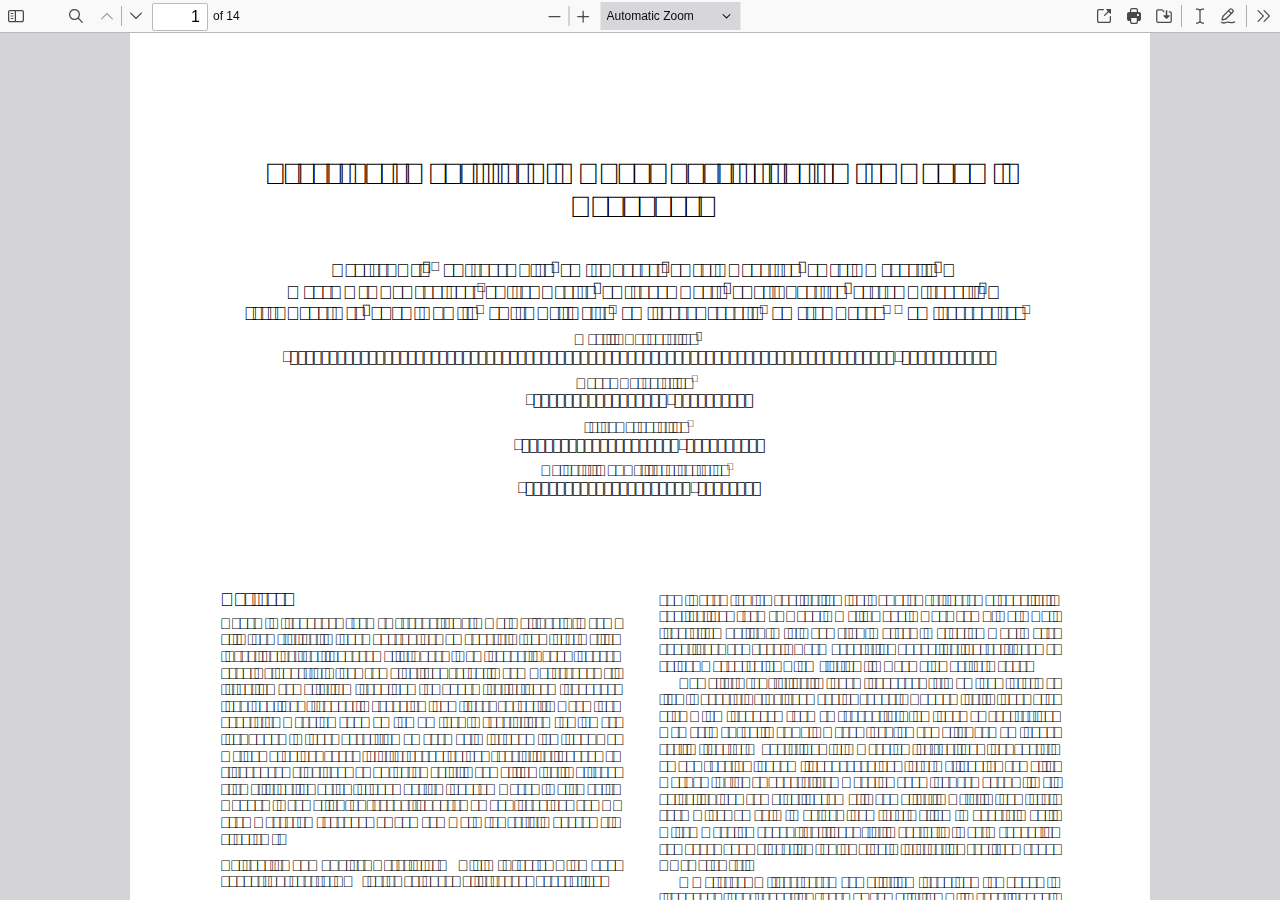
<file: public/js/pdf-js/web/viewer.html>
<!DOCTYPE html>
<!--
Copyright 2012 Mozilla Foundation

Licensed under the Apache License, Version 2.0 (the "License");
you may not use this file except in compliance with the License.
You may obtain a copy of the License at

    http://www.apache.org/licenses/LICENSE-2.0

Unless required by applicable law or agreed to in writing, software
distributed under the License is distributed on an "AS IS" BASIS,
WITHOUT WARRANTIES OR CONDITIONS OF ANY KIND, either express or implied.
See the License for the specific language governing permissions and
limitations under the License.

Adobe CMap resources are covered by their own copyright but the same license:

    Copyright 1990-2015 Adobe Systems Incorporated.

See https://github.com/adobe-type-tools/cmap-resources
-->
<html dir="ltr" mozdisallowselectionprint>
  <head>
    <meta charset="utf-8">
    <meta name="viewport" content="width=device-width, initial-scale=1, maximum-scale=1">
    <meta name="google" content="notranslate">
    <title>PDF.js viewer</title>

    <link rel="stylesheet" href="viewer.css">

<!-- This snippet is used in production (included from viewer.html) -->
<link rel="resource" type="application/l10n" href="locale/locale.properties">
<script src="../build/pdf.js"></script>

  <script src="viewer.js"></script>

  </head>

  <body tabindex="1">
    <div id="outerContainer">

      <div id="sidebarContainer">
        <div id="toolbarSidebar">
          <div id="toolbarSidebarLeft">
            <div id="sidebarViewButtons" class="splitToolbarButton toggled" role="radiogroup">
              <button id="viewThumbnail" class="toolbarButton toggled" title="Show Thumbnails" tabindex="2" data-l10n-id="thumbs" role="radio" aria-checked="true" aria-controls="thumbnailView">
                 <span data-l10n-id="thumbs_label">Thumbnails</span>
              </button>
              <button id="viewOutline" class="toolbarButton" title="Show Document Outline (double-click to expand/collapse all items)" tabindex="3" data-l10n-id="document_outline" role="radio" aria-checked="false" aria-controls="outlineView">
                 <span data-l10n-id="document_outline_label">Document Outline</span>
              </button>
              <button id="viewAttachments" class="toolbarButton" title="Show Attachments" tabindex="4" data-l10n-id="attachments" role="radio" aria-checked="false" aria-controls="attachmentsView">
                 <span data-l10n-id="attachments_label">Attachments</span>
              </button>
              <button id="viewLayers" class="toolbarButton" title="Show Layers (double-click to reset all layers to the default state)" tabindex="5" data-l10n-id="layers" role="radio" aria-checked="false" aria-controls="layersView">
                 <span data-l10n-id="layers_label">Layers</span>
              </button>
            </div>
          </div>

          <div id="toolbarSidebarRight">
            <div id="outlineOptionsContainer" class="hidden">
              <div class="verticalToolbarSeparator"></div>

              <button id="currentOutlineItem" class="toolbarButton" disabled="disabled" title="Find Current Outline Item" tabindex="6" data-l10n-id="current_outline_item">
                <span data-l10n-id="current_outline_item_label">Current Outline Item</span>
              </button>
            </div>
          </div>
        </div>
        <div id="sidebarContent">
          <div id="thumbnailView">
          </div>
          <div id="outlineView" class="hidden">
          </div>
          <div id="attachmentsView" class="hidden">
          </div>
          <div id="layersView" class="hidden">
          </div>
        </div>
        <div id="sidebarResizer"></div>
      </div>  <!-- sidebarContainer -->

      <div id="mainContainer">
        <div class="findbar hidden doorHanger" id="findbar">
          <div id="findbarInputContainer">
            <input id="findInput" class="toolbarField" title="Find" placeholder="Find in document…" tabindex="91" data-l10n-id="find_input" aria-invalid="false">
            <div class="splitToolbarButton">
              <button id="findPrevious" class="toolbarButton" title="Find the previous occurrence of the phrase" tabindex="92" data-l10n-id="find_previous">
                <span data-l10n-id="find_previous_label">Previous</span>
              </button>
              <div class="splitToolbarButtonSeparator"></div>
              <button id="findNext" class="toolbarButton" title="Find the next occurrence of the phrase" tabindex="93" data-l10n-id="find_next">
                <span data-l10n-id="find_next_label">Next</span>
              </button>
            </div>
          </div>

          <div id="findbarOptionsOneContainer">
            <input type="checkbox" id="findHighlightAll" class="toolbarField" tabindex="94">
            <label for="findHighlightAll" class="toolbarLabel" data-l10n-id="find_highlight">Highlight All</label>
            <input type="checkbox" id="findMatchCase" class="toolbarField" tabindex="95">
            <label for="findMatchCase" class="toolbarLabel" data-l10n-id="find_match_case_label">Match Case</label>
          </div>
          <div id="findbarOptionsTwoContainer">
            <input type="checkbox" id="findMatchDiacritics" class="toolbarField" tabindex="96">
            <label for="findMatchDiacritics" class="toolbarLabel" data-l10n-id="find_match_diacritics_label">Match Diacritics</label>
            <input type="checkbox" id="findEntireWord" class="toolbarField" tabindex="97">
            <label for="findEntireWord" class="toolbarLabel" data-l10n-id="find_entire_word_label">Whole Words</label>
          </div>

          <div id="findbarMessageContainer" aria-live="polite">
            <span id="findResultsCount" class="toolbarLabel"></span>
            <span id="findMsg" class="toolbarLabel"></span>
          </div>
        </div>  <!-- findbar -->

        <div class="editorParamsToolbar hidden doorHangerRight" id="editorFreeTextParamsToolbar">
          <div class="editorParamsToolbarContainer">
            <div class="editorParamsSetter">
              <label for="editorFreeTextColor" class="editorParamsLabel" data-l10n-id="editor_free_text_color">Color</label>
              <input type="color" id="editorFreeTextColor" class="editorParamsColor" tabindex="100">
            </div>
            <div class="editorParamsSetter">
              <label for="editorFreeTextFontSize" class="editorParamsLabel" data-l10n-id="editor_free_text_size">Size</label>
              <input type="range" id="editorFreeTextFontSize" class="editorParamsSlider" value="10" min="5" max="100" step="1" tabindex="101">
            </div>
          </div>
        </div>

        <div class="editorParamsToolbar hidden doorHangerRight" id="editorInkParamsToolbar">
          <div class="editorParamsToolbarContainer">
            <div class="editorParamsSetter">
              <label for="editorInkColor" class="editorParamsLabel" data-l10n-id="editor_ink_color">Color</label>
              <input type="color" id="editorInkColor" class="editorParamsColor" tabindex="102">
            </div>
            <div class="editorParamsSetter">
              <label for="editorInkThickness" class="editorParamsLabel" data-l10n-id="editor_ink_thickness">Thickness</label>
              <input type="range" id="editorInkThickness" class="editorParamsSlider" value="1" min="1" max="20" step="1" tabindex="103">
            </div>
            <div class="editorParamsSetter">
              <label for="editorInkOpacity" class="editorParamsLabel" data-l10n-id="editor_ink_opacity">Opacity</label>
              <input type="range" id="editorInkOpacity" class="editorParamsSlider" value="100" min="1" max="100" step="1" tabindex="104">
            </div>
          </div>
        </div>

        <div id="secondaryToolbar" class="secondaryToolbar hidden doorHangerRight">
          <div id="secondaryToolbarButtonContainer">
            <button id="secondaryOpenFile" class="secondaryToolbarButton visibleLargeView" title="Open File" tabindex="51" data-l10n-id="open_file">
              <span data-l10n-id="open_file_label">Open</span>
            </button>

            <button id="secondaryPrint" class="secondaryToolbarButton visibleMediumView" title="Print" tabindex="52" data-l10n-id="print">
              <span data-l10n-id="print_label">Print</span>
            </button>

            <button id="secondaryDownload" class="secondaryToolbarButton visibleMediumView" title="Save" tabindex="53" data-l10n-id="save">
              <span data-l10n-id="save_label">Save</span>
            </button>

            <div class="horizontalToolbarSeparator visibleLargeView"></div>

            <button id="presentationMode" class="secondaryToolbarButton" title="Switch to Presentation Mode" tabindex="54" data-l10n-id="presentation_mode">
              <span data-l10n-id="presentation_mode_label">Presentation Mode</span>
            </button>

            <a href="#" id="viewBookmark" class="secondaryToolbarButton" title="Current Page (View URL from Current Page)" tabindex="55" data-l10n-id="bookmark1">
              <span data-l10n-id="bookmark1_label">Current Page</span>
            </a>

            <div id="viewBookmarkSeparator" class="horizontalToolbarSeparator"></div>

            <button id="firstPage" class="secondaryToolbarButton" title="Go to First Page" tabindex="56" data-l10n-id="first_page">
              <span data-l10n-id="first_page_label">Go to First Page</span>
            </button>
            <button id="lastPage" class="secondaryToolbarButton" title="Go to Last Page" tabindex="57" data-l10n-id="last_page">
              <span data-l10n-id="last_page_label">Go to Last Page</span>
            </button>

            <div class="horizontalToolbarSeparator"></div>

            <button id="pageRotateCw" class="secondaryToolbarButton" title="Rotate Clockwise" tabindex="58" data-l10n-id="page_rotate_cw">
              <span data-l10n-id="page_rotate_cw_label">Rotate Clockwise</span>
            </button>
            <button id="pageRotateCcw" class="secondaryToolbarButton" title="Rotate Counterclockwise" tabindex="59" data-l10n-id="page_rotate_ccw">
              <span data-l10n-id="page_rotate_ccw_label">Rotate Counterclockwise</span>
            </button>

            <div class="horizontalToolbarSeparator"></div>

            <div id="cursorToolButtons" role="radiogroup">
              <button id="cursorSelectTool" class="secondaryToolbarButton toggled" title="Enable Text Selection Tool" tabindex="60" data-l10n-id="cursor_text_select_tool" role="radio" aria-checked="true">
                <span data-l10n-id="cursor_text_select_tool_label">Text Selection Tool</span>
              </button>
              <button id="cursorHandTool" class="secondaryToolbarButton" title="Enable Hand Tool" tabindex="61" data-l10n-id="cursor_hand_tool" role="radio" aria-checked="false">
                <span data-l10n-id="cursor_hand_tool_label">Hand Tool</span>
              </button>
            </div>

            <div class="horizontalToolbarSeparator"></div>

            <div id="scrollModeButtons" role="radiogroup">
              <button id="scrollPage" class="secondaryToolbarButton" title="Use Page Scrolling" tabindex="62" data-l10n-id="scroll_page" role="radio" aria-checked="false">
                <span data-l10n-id="scroll_page_label">Page Scrolling</span>
              </button>
              <button id="scrollVertical" class="secondaryToolbarButton toggled" title="Use Vertical Scrolling" tabindex="63" data-l10n-id="scroll_vertical" role="radio" aria-checked="true">
                <span data-l10n-id="scroll_vertical_label" >Vertical Scrolling</span>
              </button>
              <button id="scrollHorizontal" class="secondaryToolbarButton" title="Use Horizontal Scrolling" tabindex="64" data-l10n-id="scroll_horizontal" role="radio" aria-checked="false">
                <span data-l10n-id="scroll_horizontal_label">Horizontal Scrolling</span>
              </button>
              <button id="scrollWrapped" class="secondaryToolbarButton" title="Use Wrapped Scrolling" tabindex="65" data-l10n-id="scroll_wrapped" role="radio" aria-checked="false">
                <span data-l10n-id="scroll_wrapped_label">Wrapped Scrolling</span>
              </button>
            </div>

            <div class="horizontalToolbarSeparator"></div>

            <div id="spreadModeButtons" role="radiogroup">
              <button id="spreadNone" class="secondaryToolbarButton toggled" title="Do not join page spreads" tabindex="66" data-l10n-id="spread_none" role="radio" aria-checked="true">
                <span data-l10n-id="spread_none_label">No Spreads</span>
              </button>
              <button id="spreadOdd" class="secondaryToolbarButton" title="Join page spreads starting with odd-numbered pages" tabindex="67" data-l10n-id="spread_odd" role="radio" aria-checked="false">
                <span data-l10n-id="spread_odd_label">Odd Spreads</span>
              </button>
              <button id="spreadEven" class="secondaryToolbarButton" title="Join page spreads starting with even-numbered pages" tabindex="68" data-l10n-id="spread_even" role="radio" aria-checked="false">
                <span data-l10n-id="spread_even_label">Even Spreads</span>
              </button>
            </div>

            <div class="horizontalToolbarSeparator"></div>

            <button id="documentProperties" class="secondaryToolbarButton" title="Document Properties…" tabindex="69" data-l10n-id="document_properties" aria-controls="documentPropertiesDialog">
              <span data-l10n-id="document_properties_label">Document Properties…</span>
            </button>
          </div>
        </div>  <!-- secondaryToolbar -->

        <div class="toolbar">
          <div id="toolbarContainer">
            <div id="toolbarViewer">
              <div id="toolbarViewerLeft">
                <button id="sidebarToggle" class="toolbarButton" title="Toggle Sidebar" tabindex="11" data-l10n-id="toggle_sidebar" aria-expanded="false" aria-controls="sidebarContainer">
                  <span data-l10n-id="toggle_sidebar_label">Toggle Sidebar</span>
                </button>
                <div class="toolbarButtonSpacer"></div>
                <button id="viewFind" class="toolbarButton" title="Find in Document" tabindex="12" data-l10n-id="findbar" aria-expanded="false" aria-controls="findbar">
                  <span data-l10n-id="findbar_label">Find</span>
                </button>
                <div class="splitToolbarButton hiddenSmallView">
                  <button class="toolbarButton" title="Previous Page" id="previous" tabindex="13" data-l10n-id="previous">
                    <span data-l10n-id="previous_label">Previous</span>
                  </button>
                  <div class="splitToolbarButtonSeparator"></div>
                  <button class="toolbarButton" title="Next Page" id="next" tabindex="14" data-l10n-id="next">
                    <span data-l10n-id="next_label">Next</span>
                  </button>
                </div>
                <input type="number" id="pageNumber" class="toolbarField" title="Page" value="1" min="1" tabindex="15" data-l10n-id="page" autocomplete="off">
                <span id="numPages" class="toolbarLabel"></span>
              </div>
              <div id="toolbarViewerRight">
                <button id="openFile" class="toolbarButton hiddenLargeView" title="Open File" tabindex="31" data-l10n-id="open_file">
                  <span data-l10n-id="open_file_label">Open</span>
                </button>

                <button id="print" class="toolbarButton hiddenMediumView" title="Print" tabindex="32" data-l10n-id="print">
                  <span data-l10n-id="print_label">Print</span>
                </button>

                <button id="download" class="toolbarButton hiddenMediumView" title="Save" tabindex="33" data-l10n-id="save">
                  <span data-l10n-id="save_label">Save</span>
                </button>

                <div class="verticalToolbarSeparator hiddenMediumView"></div>

                <div id="editorModeButtons" class="splitToolbarButton toggled" role="radiogroup">
                  <button id="editorFreeText" class="toolbarButton" disabled="disabled" title="Text" role="radio" aria-checked="false" tabindex="34" data-l10n-id="editor_free_text2">
                    <span data-l10n-id="editor_free_text2_label">Text</span>
                  </button>
                  <button id="editorInk" class="toolbarButton" disabled="disabled" title="Draw" role="radio" aria-checked="false" tabindex="35" data-l10n-id="editor_ink2">
                    <span data-l10n-id="editor_ink2_label">Draw</span>
                  </button>
                </div>

                <div id="editorModeSeparator" class="verticalToolbarSeparator"></div>

                <button id="secondaryToolbarToggle" class="toolbarButton" title="Tools" tabindex="48" data-l10n-id="tools" aria-expanded="false" aria-controls="secondaryToolbar">
                  <span data-l10n-id="tools_label">Tools</span>
                </button>
              </div>
              <div id="toolbarViewerMiddle">
                <div class="splitToolbarButton">
                  <button id="zoomOut" class="toolbarButton" title="Zoom Out" tabindex="21" data-l10n-id="zoom_out">
                    <span data-l10n-id="zoom_out_label">Zoom Out</span>
                  </button>
                  <div class="splitToolbarButtonSeparator"></div>
                  <button id="zoomIn" class="toolbarButton" title="Zoom In" tabindex="22" data-l10n-id="zoom_in">
                    <span data-l10n-id="zoom_in_label">Zoom In</span>
                   </button>
                </div>
                <span id="scaleSelectContainer" class="dropdownToolbarButton">
                  <select id="scaleSelect" title="Zoom" tabindex="23" data-l10n-id="zoom">
                    <option id="pageAutoOption" title="" value="auto" selected="selected" data-l10n-id="page_scale_auto">Automatic Zoom</option>
                    <option id="pageActualOption" title="" value="page-actual" data-l10n-id="page_scale_actual">Actual Size</option>
                    <option id="pageFitOption" title="" value="page-fit" data-l10n-id="page_scale_fit">Page Fit</option>
                    <option id="pageWidthOption" title="" value="page-width" data-l10n-id="page_scale_width">Page Width</option>
                    <option id="customScaleOption" title="" value="custom" disabled="disabled" hidden="true"></option>
                    <option title="" value="0.5" data-l10n-id="page_scale_percent" data-l10n-args='{ "scale": 50 }'>50%</option>
                    <option title="" value="0.75" data-l10n-id="page_scale_percent" data-l10n-args='{ "scale": 75 }'>75%</option>
                    <option title="" value="1" data-l10n-id="page_scale_percent" data-l10n-args='{ "scale": 100 }'>100%</option>
                    <option title="" value="1.25" data-l10n-id="page_scale_percent" data-l10n-args='{ "scale": 125 }'>125%</option>
                    <option title="" value="1.5" data-l10n-id="page_scale_percent" data-l10n-args='{ "scale": 150 }'>150%</option>
                    <option title="" value="2" data-l10n-id="page_scale_percent" data-l10n-args='{ "scale": 200 }'>200%</option>
                    <option title="" value="3" data-l10n-id="page_scale_percent" data-l10n-args='{ "scale": 300 }'>300%</option>
                    <option title="" value="4" data-l10n-id="page_scale_percent" data-l10n-args='{ "scale": 400 }'>400%</option>
                  </select>
                </span>
              </div>
            </div>
            <div id="loadingBar">
              <div class="progress">
                <div class="glimmer">
                </div>
              </div>
            </div>
          </div>
        </div>

        <div id="viewerContainer" tabindex="0">
          <div id="viewer" class="pdfViewer"></div>
        </div>
      </div> <!-- mainContainer -->

      <div id="dialogContainer">
        <dialog id="passwordDialog">
          <div class="row">
            <label for="password" id="passwordText" data-l10n-id="password_label">Enter the password to open this PDF file:</label>
          </div>
          <div class="row">
            <input type="password" id="password" class="toolbarField">
          </div>
          <div class="buttonRow">
            <button id="passwordCancel" class="dialogButton"><span data-l10n-id="password_cancel">Cancel</span></button>
            <button id="passwordSubmit" class="dialogButton"><span data-l10n-id="password_ok">OK</span></button>
          </div>
        </dialog>
        <dialog id="documentPropertiesDialog">
          <div class="row">
            <span id="fileNameLabel" data-l10n-id="document_properties_file_name">File name:</span>
            <p id="fileNameField" aria-labelledby="fileNameLabel">-</p>
          </div>
          <div class="row">
            <span id="fileSizeLabel" data-l10n-id="document_properties_file_size">File size:</span>
            <p id="fileSizeField" aria-labelledby="fileSizeLabel">-</p>
          </div>
          <div class="separator"></div>
          <div class="row">
            <span id="titleLabel" data-l10n-id="document_properties_title">Title:</span>
            <p id="titleField" aria-labelledby="titleLabel">-</p>
          </div>
          <div class="row">
            <span id="authorLabel" data-l10n-id="document_properties_author">Author:</span>
            <p id="authorField" aria-labelledby="authorLabel">-</p>
          </div>
          <div class="row">
            <span id="subjectLabel" data-l10n-id="document_properties_subject">Subject:</span>
            <p id="subjectField" aria-labelledby="subjectLabel">-</p>
          </div>
          <div class="row">
            <span id="keywordsLabel" data-l10n-id="document_properties_keywords">Keywords:</span>
            <p id="keywordsField" aria-labelledby="keywordsLabel">-</p>
          </div>
          <div class="row">
            <span id="creationDateLabel" data-l10n-id="document_properties_creation_date">Creation Date:</span>
            <p id="creationDateField" aria-labelledby="creationDateLabel">-</p>
          </div>
          <div class="row">
            <span id="modificationDateLabel" data-l10n-id="document_properties_modification_date">Modification Date:</span>
            <p id="modificationDateField" aria-labelledby="modificationDateLabel">-</p>
          </div>
          <div class="row">
            <span id="creatorLabel" data-l10n-id="document_properties_creator">Creator:</span>
            <p id="creatorField" aria-labelledby="creatorLabel">-</p>
          </div>
          <div class="separator"></div>
          <div class="row">
            <span id="producerLabel" data-l10n-id="document_properties_producer">PDF Producer:</span>
            <p id="producerField" aria-labelledby="producerLabel">-</p>
          </div>
          <div class="row">
            <span id="versionLabel" data-l10n-id="document_properties_version">PDF Version:</span>
            <p id="versionField" aria-labelledby="versionLabel">-</p>
          </div>
          <div class="row">
            <span id="pageCountLabel" data-l10n-id="document_properties_page_count">Page Count:</span>
            <p id="pageCountField" aria-labelledby="pageCountLabel">-</p>
          </div>
          <div class="row">
            <span id="pageSizeLabel" data-l10n-id="document_properties_page_size">Page Size:</span>
            <p id="pageSizeField" aria-labelledby="pageSizeLabel">-</p>
          </div>
          <div class="separator"></div>
          <div class="row">
            <span id="linearizedLabel" data-l10n-id="document_properties_linearized">Fast Web View:</span>
            <p id="linearizedField" aria-labelledby="linearizedLabel">-</p>
          </div>
          <div class="buttonRow">
            <button id="documentPropertiesClose" class="dialogButton"><span data-l10n-id="document_properties_close">Close</span></button>
          </div>
        </dialog>
        <dialog id="printServiceDialog" style="min-width: 200px;">
          <div class="row">
            <span data-l10n-id="print_progress_message">Preparing document for printing…</span>
          </div>
          <div class="row">
            <progress value="0" max="100"></progress>
            <span data-l10n-id="print_progress_percent" data-l10n-args='{ "progress": 0 }' class="relative-progress">0%</span>
          </div>
          <div class="buttonRow">
            <button id="printCancel" class="dialogButton"><span data-l10n-id="print_progress_close">Cancel</span></button>
          </div>
        </dialog>
      </div>  <!-- dialogContainer -->

    </div> <!-- outerContainer -->
    <div id="printContainer"></div>

    <input type="file" id="fileInput" class="hidden">
  </body>
</html>
</file>
<file: public/js/pdf-js/web/viewer.css>
/* Copyright 2014 Mozilla Foundation
 *
 * Licensed under the Apache License, Version 2.0 (the "License");
 * you may not use this file except in compliance with the License.
 * You may obtain a copy of the License at
 *
 *     http://www.apache.org/licenses/LICENSE-2.0
 *
 * Unless required by applicable law or agreed to in writing, software
 * distributed under the License is distributed on an "AS IS" BASIS,
 * WITHOUT WARRANTIES OR CONDITIONS OF ANY KIND, either express or implied.
 * See the License for the specific language governing permissions and
 * limitations under the License.
 */

:root {
  --highlight-bg-color: rgba(180, 0, 170, 1);
  --highlight-selected-bg-color: rgba(0, 100, 0, 1);
}

@media screen and (forced-colors: active) {
  :root {
    --highlight-bg-color: Highlight;
    --highlight-selected-bg-color: ButtonText;
  }
}

.textLayer {
  position: absolute;
  text-align: initial;
  left: 0;
  top: 0;
  right: 0;
  bottom: 0;
  overflow: hidden;
  opacity: 0.25;
  line-height: 1;
  -webkit-text-size-adjust: none;
     -moz-text-size-adjust: none;
          text-size-adjust: none;
  forced-color-adjust: none;
  transform-origin: 0 0;
  z-index: 2;
}

.textLayer span,
.textLayer br {
  color: transparent;
  position: absolute;
  white-space: pre;
  cursor: text;
  transform-origin: 0% 0%;
}

/* Only necessary in Google Chrome, see issue 14205, and most unfortunately
 * the problem doesn't show up in "text" reference tests. */
.textLayer span.markedContent {
  top: 0;
  height: 0;
}

.textLayer .highlight {
  margin: -1px;
  padding: 1px;
  background-color: var(--highlight-bg-color);
  border-radius: 4px;
}

.textLayer .highlight.appended {
  position: initial;
}

.textLayer .highlight.begin {
  border-radius: 4px 0 0 4px;
}

.textLayer .highlight.end {
  border-radius: 0 4px 4px 0;
}

.textLayer .highlight.middle {
  border-radius: 0;
}

.textLayer .highlight.selected {
  background-color: var(--highlight-selected-bg-color);
}

.textLayer ::-moz-selection {
  background: blue;
  background: AccentColor;
}

.textLayer ::selection {
  background: blue;
  background: AccentColor;
}

/* Avoids https://github.com/mozilla/pdf.js/issues/13840 in Chrome */
.textLayer br::-moz-selection {
  background: transparent;
}
.textLayer br::selection {
  background: transparent;
}

.textLayer .endOfContent {
  display: block;
  position: absolute;
  left: 0;
  top: 100%;
  right: 0;
  bottom: 0;
  z-index: -1;
  cursor: default;
  -webkit-user-select: none;
     -moz-user-select: none;
          user-select: none;
}

.textLayer .endOfContent.active {
  top: 0;
}


:root {
  --annotation-unfocused-field-background: url("data:image/svg+xml;charset=UTF-8,<svg width='1px' height='1px' xmlns='http://www.w3.org/2000/svg'><rect width='100%' height='100%' style='fill:rgba(0, 54, 255, 0.13);'/></svg>");
  --input-focus-border-color: Highlight;
  --input-focus-outline: 1px solid Canvas;
  --input-unfocused-border-color: transparent;
  --input-disabled-border-color: transparent;
  --input-hover-border-color: black;
  --link-outline: none;
}

@media screen and (forced-colors: active) {
  :root {
    --input-focus-border-color: CanvasText;
    --input-unfocused-border-color: ActiveText;
    --input-disabled-border-color: GrayText;
    --input-hover-border-color: Highlight;
    --link-outline: 1.5px solid LinkText;
  }
  .annotationLayer .textWidgetAnnotation input:required,
  .annotationLayer .textWidgetAnnotation textarea:required,
  .annotationLayer .choiceWidgetAnnotation select:required,
  .annotationLayer .buttonWidgetAnnotation.checkBox input:required,
  .annotationLayer .buttonWidgetAnnotation.radioButton input:required {
    outline: 1.5px solid selectedItem;
  }

  .annotationLayer .linkAnnotation:hover {
    -webkit-backdrop-filter: invert(100%);
            backdrop-filter: invert(100%);
  }
}

.annotationLayer {
  position: absolute;
  top: 0;
  left: 0;
  pointer-events: none;
  transform-origin: 0 0;
  z-index: 3;
}

.annotationLayer section {
  position: absolute;
  text-align: initial;
  pointer-events: auto;
  box-sizing: border-box;
  transform-origin: 0 0;
}

.annotationLayer .linkAnnotation {
  outline: var(--link-outline);
}

.annotationLayer .linkAnnotation > a,
.annotationLayer .buttonWidgetAnnotation.pushButton > a {
  position: absolute;
  font-size: 1em;
  top: 0;
  left: 0;
  width: 100%;
  height: 100%;
}

.annotationLayer .buttonWidgetAnnotation.pushButton > canvas {
  width: 100%;
  height: 100%;
}

.annotationLayer .linkAnnotation > a:hover,
.annotationLayer .buttonWidgetAnnotation.pushButton > a:hover {
  opacity: 0.2;
  background: rgba(255, 255, 0, 1);
  box-shadow: 0 2px 10px rgba(255, 255, 0, 1);
}

.annotationLayer .textAnnotation img {
  position: absolute;
  cursor: pointer;
  width: 100%;
  height: 100%;
}

.annotationLayer .textWidgetAnnotation input,
.annotationLayer .textWidgetAnnotation textarea,
.annotationLayer .choiceWidgetAnnotation select,
.annotationLayer .buttonWidgetAnnotation.checkBox input,
.annotationLayer .buttonWidgetAnnotation.radioButton input {
  background-image: var(--annotation-unfocused-field-background);
  border: 2px solid var(--input-unfocused-border-color);
  box-sizing: border-box;
  font: calc(9px * var(--scale-factor)) sans-serif;
  height: 100%;
  margin: 0;
  vertical-align: top;
  width: 100%;
}

.annotationLayer .textWidgetAnnotation input:required,
.annotationLayer .textWidgetAnnotation textarea:required,
.annotationLayer .choiceWidgetAnnotation select:required,
.annotationLayer .buttonWidgetAnnotation.checkBox input:required,
.annotationLayer .buttonWidgetAnnotation.radioButton input:required {
  outline: 1.5px solid red;
}

.annotationLayer .choiceWidgetAnnotation select option {
  padding: 0;
}

.annotationLayer .buttonWidgetAnnotation.radioButton input {
  border-radius: 50%;
}

.annotationLayer .textWidgetAnnotation textarea {
  resize: none;
}

.annotationLayer .textWidgetAnnotation input[disabled],
.annotationLayer .textWidgetAnnotation textarea[disabled],
.annotationLayer .choiceWidgetAnnotation select[disabled],
.annotationLayer .buttonWidgetAnnotation.checkBox input[disabled],
.annotationLayer .buttonWidgetAnnotation.radioButton input[disabled] {
  background: none;
  border: 2px solid var(--input-disabled-border-color);
  cursor: not-allowed;
}

.annotationLayer .textWidgetAnnotation input:hover,
.annotationLayer .textWidgetAnnotation textarea:hover,
.annotationLayer .choiceWidgetAnnotation select:hover,
.annotationLayer .buttonWidgetAnnotation.checkBox input:hover,
.annotationLayer .buttonWidgetAnnotation.radioButton input:hover {
  border: 2px solid var(--input-hover-border-color);
}
.annotationLayer .textWidgetAnnotation input:hover,
.annotationLayer .textWidgetAnnotation textarea:hover,
.annotationLayer .choiceWidgetAnnotation select:hover,
.annotationLayer .buttonWidgetAnnotation.checkBox input:hover {
  border-radius: 2px;
}

.annotationLayer .textWidgetAnnotation input:focus,
.annotationLayer .textWidgetAnnotation textarea:focus,
.annotationLayer .choiceWidgetAnnotation select:focus {
  background: none;
  border: 2px solid var(--input-focus-border-color);
  border-radius: 2px;
  outline: var(--input-focus-outline);
}

.annotationLayer .buttonWidgetAnnotation.checkBox :focus,
.annotationLayer .buttonWidgetAnnotation.radioButton :focus {
  background-image: none;
  background-color: transparent;
}

.annotationLayer .buttonWidgetAnnotation.checkBox :focus {
  border: 2px solid var(--input-focus-border-color);
  border-radius: 2px;
  outline: var(--input-focus-outline);
}

.annotationLayer .buttonWidgetAnnotation.radioButton :focus {
  border: 2px solid var(--input-focus-border-color);
  outline: var(--input-focus-outline);
}

.annotationLayer .buttonWidgetAnnotation.checkBox input:checked:before,
.annotationLayer .buttonWidgetAnnotation.checkBox input:checked:after,
.annotationLayer .buttonWidgetAnnotation.radioButton input:checked:before {
  background-color: CanvasText;
  content: "";
  display: block;
  position: absolute;
}

.annotationLayer .buttonWidgetAnnotation.checkBox input:checked:before,
.annotationLayer .buttonWidgetAnnotation.checkBox input:checked:after {
  height: 80%;
  left: 45%;
  width: 1px;
}

.annotationLayer .buttonWidgetAnnotation.checkBox input:checked:before {
  transform: rotate(45deg);
}

.annotationLayer .buttonWidgetAnnotation.checkBox input:checked:after {
  transform: rotate(-45deg);
}

.annotationLayer .buttonWidgetAnnotation.radioButton input:checked:before {
  border-radius: 50%;
  height: 50%;
  left: 30%;
  top: 20%;
  width: 50%;
}

.annotationLayer .textWidgetAnnotation input.comb {
  font-family: monospace;
  padding-left: 2px;
  padding-right: 0;
}

.annotationLayer .textWidgetAnnotation input.comb:focus {
  /*
   * Letter spacing is placed on the right side of each character. Hence, the
   * letter spacing of the last character may be placed outside the visible
   * area, causing horizontal scrolling. We avoid this by extending the width
   * when the element has focus and revert this when it loses focus.
   */
  width: 103%;
}

.annotationLayer .buttonWidgetAnnotation.checkBox input,
.annotationLayer .buttonWidgetAnnotation.radioButton input {
  -webkit-appearance: none;
     -moz-appearance: none;
          appearance: none;
}

.annotationLayer .popupTriggerArea {
  height: 100%;
  width: 100%;
}

.annotationLayer .popupWrapper {
  position: absolute;
  font-size: calc(9px * var(--scale-factor));
  width: 100%;
  min-width: calc(180px * var(--scale-factor));
  pointer-events: none;
}

.annotationLayer .popup {
  position: absolute;
  max-width: calc(180px * var(--scale-factor));
  background-color: rgba(255, 255, 153, 1);
  box-shadow: 0 calc(2px * var(--scale-factor)) calc(5px * var(--scale-factor))
    rgba(136, 136, 136, 1);
  border-radius: calc(2px * var(--scale-factor));
  padding: calc(6px * var(--scale-factor));
  margin-left: calc(5px * var(--scale-factor));
  cursor: pointer;
  font: message-box;
  white-space: normal;
  word-wrap: break-word;
  pointer-events: auto;
}

.annotationLayer .popup > * {
  font-size: calc(9px * var(--scale-factor));
}

.annotationLayer .popup h1 {
  display: inline-block;
}

.annotationLayer .popupDate {
  display: inline-block;
  margin-left: calc(5px * var(--scale-factor));
}

.annotationLayer .popupContent {
  border-top: 1px solid rgba(51, 51, 51, 1);
  margin-top: calc(2px * var(--scale-factor));
  padding-top: calc(2px * var(--scale-factor));
}

.annotationLayer .richText > * {
  white-space: pre-wrap;
  font-size: calc(9px * var(--scale-factor));
}

.annotationLayer .highlightAnnotation,
.annotationLayer .underlineAnnotation,
.annotationLayer .squigglyAnnotation,
.annotationLayer .strikeoutAnnotation,
.annotationLayer .freeTextAnnotation,
.annotationLayer .lineAnnotation svg line,
.annotationLayer .squareAnnotation svg rect,
.annotationLayer .circleAnnotation svg ellipse,
.annotationLayer .polylineAnnotation svg polyline,
.annotationLayer .polygonAnnotation svg polygon,
.annotationLayer .caretAnnotation,
.annotationLayer .inkAnnotation svg polyline,
.annotationLayer .stampAnnotation,
.annotationLayer .fileAttachmentAnnotation {
  cursor: pointer;
}

.annotationLayer section svg {
  position: absolute;
  width: 100%;
  height: 100%;
}

.annotationLayer .annotationTextContent {
  position: absolute;
  width: 100%;
  height: 100%;
  opacity: 0;
  color: transparent;
  -webkit-user-select: none;
     -moz-user-select: none;
          user-select: none;
  pointer-events: none;
}

.annotationLayer .annotationTextContent span {
  width: 100%;
  display: inline-block;
}


:root {
  --xfa-unfocused-field-background: url("data:image/svg+xml;charset=UTF-8,<svg width='1px' height='1px' xmlns='http://www.w3.org/2000/svg'><rect width='100%' height='100%' style='fill:rgba(0, 54, 255, 0.13);'/></svg>");
  --xfa-focus-outline: auto;
}

@media screen and (forced-colors: active) {
  :root {
    --xfa-focus-outline: 2px solid CanvasText;
  }
  .xfaLayer *:required {
    outline: 1.5px solid selectedItem;
  }
}

.xfaLayer {
  background-color: transparent;
}

.xfaLayer .highlight {
  margin: -1px;
  padding: 1px;
  background-color: rgba(239, 203, 237, 1);
  border-radius: 4px;
}

.xfaLayer .highlight.appended {
  position: initial;
}

.xfaLayer .highlight.begin {
  border-radius: 4px 0 0 4px;
}

.xfaLayer .highlight.end {
  border-radius: 0 4px 4px 0;
}

.xfaLayer .highlight.middle {
  border-radius: 0;
}

.xfaLayer .highlight.selected {
  background-color: rgba(203, 223, 203, 1);
}

.xfaPage {
  overflow: hidden;
  position: relative;
}

.xfaContentarea {
  position: absolute;
}

.xfaPrintOnly {
  display: none;
}

.xfaLayer {
  position: absolute;
  text-align: initial;
  top: 0;
  left: 0;
  transform-origin: 0 0;
  line-height: 1.2;
}

.xfaLayer * {
  color: inherit;
  font: inherit;
  font-style: inherit;
  font-weight: inherit;
  font-kerning: inherit;
  letter-spacing: -0.01px;
  text-align: inherit;
  text-decoration: inherit;
  box-sizing: border-box;
  background-color: transparent;
  padding: 0;
  margin: 0;
  pointer-events: auto;
  line-height: inherit;
}

.xfaLayer *:required {
  outline: 1.5px solid red;
}

.xfaLayer div {
  pointer-events: none;
}

.xfaLayer svg {
  pointer-events: none;
}

.xfaLayer svg * {
  pointer-events: none;
}

.xfaLayer a {
  color: blue;
}

.xfaRich li {
  margin-left: 3em;
}

.xfaFont {
  color: black;
  font-weight: normal;
  font-kerning: none;
  font-size: 10px;
  font-style: normal;
  letter-spacing: 0;
  text-decoration: none;
  vertical-align: 0;
}

.xfaCaption {
  overflow: hidden;
  flex: 0 0 auto;
}

.xfaCaptionForCheckButton {
  overflow: hidden;
  flex: 1 1 auto;
}

.xfaLabel {
  height: 100%;
  width: 100%;
}

.xfaLeft {
  display: flex;
  flex-direction: row;
  align-items: center;
}

.xfaRight {
  display: flex;
  flex-direction: row-reverse;
  align-items: center;
}

.xfaLeft > .xfaCaption,
.xfaLeft > .xfaCaptionForCheckButton,
.xfaRight > .xfaCaption,
.xfaRight > .xfaCaptionForCheckButton {
  max-height: 100%;
}

.xfaTop {
  display: flex;
  flex-direction: column;
  align-items: flex-start;
}

.xfaBottom {
  display: flex;
  flex-direction: column-reverse;
  align-items: flex-start;
}

.xfaTop > .xfaCaption,
.xfaTop > .xfaCaptionForCheckButton,
.xfaBottom > .xfaCaption,
.xfaBottom > .xfaCaptionForCheckButton {
  width: 100%;
}

.xfaBorder {
  background-color: transparent;
  position: absolute;
  pointer-events: none;
}

.xfaWrapped {
  width: 100%;
  height: 100%;
}

.xfaTextfield:focus,
.xfaSelect:focus {
  background-image: none;
  background-color: transparent;
  outline: var(--xfa-focus-outline);
  outline-offset: -1px;
}

.xfaCheckbox:focus,
.xfaRadio:focus {
  outline: var(--xfa-focus-outline);
}

.xfaTextfield,
.xfaSelect {
  height: 100%;
  width: 100%;
  flex: 1 1 auto;
  border: none;
  resize: none;
  background-image: var(--xfa-unfocused-field-background);
}

.xfaSelect {
  padding-inline: 2px;
}

.xfaTop > .xfaTextfield,
.xfaTop > .xfaSelect,
.xfaBottom > .xfaTextfield,
.xfaBottom > .xfaSelect {
  flex: 0 1 auto;
}

.xfaButton {
  cursor: pointer;
  width: 100%;
  height: 100%;
  border: none;
  text-align: center;
}

.xfaLink {
  width: 100%;
  height: 100%;
  position: absolute;
  top: 0;
  left: 0;
}

.xfaCheckbox,
.xfaRadio {
  width: 100%;
  height: 100%;
  flex: 0 0 auto;
  border: none;
}

.xfaRich {
  white-space: pre-wrap;
  width: 100%;
  height: 100%;
}

.xfaImage {
  -o-object-position: left top;
     object-position: left top;
  -o-object-fit: contain;
     object-fit: contain;
  width: 100%;
  height: 100%;
}

.xfaLrTb,
.xfaRlTb,
.xfaTb {
  display: flex;
  flex-direction: column;
  align-items: stretch;
}

.xfaLr {
  display: flex;
  flex-direction: row;
  align-items: stretch;
}

.xfaRl {
  display: flex;
  flex-direction: row-reverse;
  align-items: stretch;
}

.xfaTb > div {
  justify-content: left;
}

.xfaPosition {
  position: relative;
}

.xfaArea {
  position: relative;
}

.xfaValignMiddle {
  display: flex;
  align-items: center;
}

.xfaTable {
  display: flex;
  flex-direction: column;
  align-items: stretch;
}

.xfaTable .xfaRow {
  display: flex;
  flex-direction: row;
  align-items: stretch;
}

.xfaTable .xfaRlRow {
  display: flex;
  flex-direction: row-reverse;
  align-items: stretch;
  flex: 1;
}

.xfaTable .xfaRlRow > div {
  flex: 1;
}

.xfaNonInteractive input,
.xfaNonInteractive textarea,
.xfaDisabled input,
.xfaDisabled textarea,
.xfaReadOnly input,
.xfaReadOnly textarea {
  background: initial;
}

@media print {
  .xfaTextfield,
  .xfaSelect {
    background: transparent;
  }

  .xfaSelect {
    -webkit-appearance: none;
       -moz-appearance: none;
            appearance: none;
    text-indent: 1px;
    text-overflow: "";
  }
}


:root {
  --focus-outline: solid 2px blue;
  --hover-outline: dashed 2px blue;
  --freetext-line-height: 1.35;
  --freetext-padding: 2px;
  --editorFreeText-editing-cursor: text;
  --editorInk-editing-cursor: url(images/cursor-editorInk.svg) 0 16, pointer;
}

@media (-webkit-min-device-pixel-ratio: 1.1), (min-resolution: 1.1dppx) {
  :root {
    --editorFreeText-editing-cursor: url(images/cursor-editorFreeText.svg) 0 16,
      text;
  }
}

@media screen and (forced-colors: active) {
  :root {
    --focus-outline: solid 3px ButtonText;
    --hover-outline: dashed 3px ButtonText;
  }
}

[data-editor-rotation="90"] {
  transform: rotate(90deg);
}
[data-editor-rotation="180"] {
  transform: rotate(180deg);
}
[data-editor-rotation="270"] {
  transform: rotate(270deg);
}

.annotationEditorLayer {
  background: transparent;
  position: absolute;
  top: 0;
  left: 0;
  font-size: calc(100px * var(--scale-factor));
  transform-origin: 0 0;
  cursor: auto;
  z-index: 4;
}

.annotationEditorLayer.freeTextEditing {
  cursor: var(--editorFreeText-editing-cursor);
}

.annotationEditorLayer.inkEditing {
  cursor: var(--editorInk-editing-cursor);
}

.annotationEditorLayer .selectedEditor {
  outline: var(--focus-outline);
  resize: none;
}

.annotationEditorLayer .freeTextEditor {
  position: absolute;
  background: transparent;
  border-radius: 3px;
  padding: calc(var(--freetext-padding) * var(--scale-factor));
  resize: none;
  width: auto;
  height: auto;
  z-index: 1;
  transform-origin: 0 0;
  touch-action: none;
  cursor: auto;
}

.annotationEditorLayer .freeTextEditor .internal {
  background: transparent;
  border: none;
  top: 0;
  left: 0;
  overflow: visible;
  white-space: nowrap;
  resize: none;
  font: 10px sans-serif;
  line-height: var(--freetext-line-height);
}

.annotationEditorLayer .freeTextEditor .overlay {
  position: absolute;
  display: none;
  background: transparent;
  top: 0;
  left: 0;
  width: 100%;
  height: 100%;
}

.annotationEditorLayer .freeTextEditor .overlay.enabled {
  display: block;
}

.annotationEditorLayer .freeTextEditor .internal:empty::before {
  content: attr(default-content);
  color: gray;
}

.annotationEditorLayer .freeTextEditor .internal:focus {
  outline: none;
}

.annotationEditorLayer .inkEditor.disabled {
  resize: none;
}

.annotationEditorLayer .inkEditor.disabled.selectedEditor {
  resize: horizontal;
}

.annotationEditorLayer .freeTextEditor:hover:not(.selectedEditor),
.annotationEditorLayer .inkEditor:hover:not(.selectedEditor) {
  outline: var(--hover-outline);
}

.annotationEditorLayer .inkEditor {
  position: absolute;
  background: transparent;
  border-radius: 3px;
  overflow: auto;
  width: 100%;
  height: 100%;
  z-index: 1;
  transform-origin: 0 0;
  cursor: auto;
}

.annotationEditorLayer .inkEditor.editing {
  resize: none;
  cursor: inherit;
}

.annotationEditorLayer .inkEditor .inkEditorCanvas {
  position: absolute;
  top: 0;
  left: 0;
  width: 100%;
  height: 100%;
  touch-action: none;
}

:root {
  --viewer-container-height: 0;
  --pdfViewer-padding-bottom: 0;
  --page-margin: 1px auto -8px;
  --page-border: 9px solid transparent;
  --spreadHorizontalWrapped-margin-LR: -3.5px;
  --loading-icon-delay: 400ms;
}

@media screen and (forced-colors: active) {
  :root {
    --pdfViewer-padding-bottom: 9px;
    --page-margin: 8px auto -1px;
    --page-border: 1px solid CanvasText;
    --spreadHorizontalWrapped-margin-LR: 3.5px;
  }
}

[data-main-rotation="90"] {
  transform: rotate(90deg) translateY(-100%);
}
[data-main-rotation="180"] {
  transform: rotate(180deg) translate(-100%, -100%);
}
[data-main-rotation="270"] {
  transform: rotate(270deg) translateX(-100%);
}

.pdfViewer {
  /* Define this variable here and not in :root to avoid to reflow all the UI
     when scaling (see #15929). */
  --scale-factor: 1;

  padding-bottom: var(--pdfViewer-padding-bottom);
}

.pdfViewer .canvasWrapper {
  overflow: hidden;
  width: 100%;
  height: 100%;
  z-index: 1;
}

.pdfViewer .page {
  direction: ltr;
  width: 816px;
  height: 1056px;
  margin: var(--page-margin);
  position: relative;
  overflow: visible;
  border: var(--page-border);
  background-clip: content-box;
  background-color: rgba(255, 255, 255, 1);
}

.pdfViewer .dummyPage {
  position: relative;
  width: 0;
  height: var(--viewer-container-height);
}

.pdfViewer.removePageBorders .page {
  margin: 0 auto 10px;
  border: none;
}

.pdfViewer.scrollHorizontal,
.pdfViewer.scrollWrapped,
.spread {
  margin-left: 3.5px;
  margin-right: 3.5px;
  text-align: center;
}

.pdfViewer.scrollHorizontal,
.spread {
  white-space: nowrap;
}

.pdfViewer.removePageBorders,
.pdfViewer.scrollHorizontal .spread,
.pdfViewer.scrollWrapped .spread {
  margin-left: 0;
  margin-right: 0;
}

.spread .page,
.spread .dummyPage,
.pdfViewer.scrollHorizontal .page,
.pdfViewer.scrollWrapped .page,
.pdfViewer.scrollHorizontal .spread,
.pdfViewer.scrollWrapped .spread {
  display: inline-block;
  vertical-align: middle;
}

.spread .page,
.pdfViewer.scrollHorizontal .page,
.pdfViewer.scrollWrapped .page {
  margin-left: var(--spreadHorizontalWrapped-margin-LR);
  margin-right: var(--spreadHorizontalWrapped-margin-LR);
}

.pdfViewer.removePageBorders .spread .page,
.pdfViewer.removePageBorders.scrollHorizontal .page,
.pdfViewer.removePageBorders.scrollWrapped .page {
  margin-left: 5px;
  margin-right: 5px;
}

.pdfViewer .page canvas {
  margin: 0;
  display: block;
}

.pdfViewer .page canvas .structTree {
  contain: strict;
}

.pdfViewer .page canvas[hidden] {
  display: none;
}

.pdfViewer .page canvas[zooming] {
  width: 100%;
  height: 100%;
}

.pdfViewer .page.loadingIcon:after {
  position: absolute;
  top: 0;
  left: 0;
  content: "";
  width: 100%;
  height: 100%;
  background: url("images/loading-icon.gif") center no-repeat;
  display: none;
  /* Using a delay with background-image doesn't work,
     consequently we use the display. */
  transition-property: display;
  transition-delay: var(--loading-icon-delay);
  z-index: 5;
  contain: strict;
}

.pdfViewer .page.loading:after {
  display: block;
}

.pdfViewer .page:not(.loading):after {
  transition-property: none;
  display: none;
}

.pdfViewer.enablePermissions .textLayer span {
  -webkit-user-select: none !important;
     -moz-user-select: none !important;
          user-select: none !important;
  cursor: not-allowed;
}

.pdfPresentationMode .pdfViewer {
  padding-bottom: 0;
}

.pdfPresentationMode .spread {
  margin: 0;
}

.pdfPresentationMode .pdfViewer .page {
  margin: 0 auto;
  border: 2px solid transparent;
}

:root {
  --dir-factor: 1;
  --inline-start: left;
  --inline-end: right;

  --sidebar-width: 200px;
  --sidebar-transition-duration: 200ms;
  --sidebar-transition-timing-function: ease;

  --toolbar-icon-opacity: 0.7;
  --doorhanger-icon-opacity: 0.9;

  --main-color: rgba(12, 12, 13, 1);
  --body-bg-color: rgba(212, 212, 215, 1);
  --progressBar-color: rgba(10, 132, 255, 1);
  --progressBar-bg-color: rgba(221, 221, 222, 1);
  --progressBar-blend-color: rgba(116, 177, 239, 1);
  --scrollbar-color: auto;
  --scrollbar-bg-color: auto;
  --toolbar-icon-bg-color: rgba(0, 0, 0, 1);
  --toolbar-icon-hover-bg-color: rgba(0, 0, 0, 1);

  --sidebar-narrow-bg-color: rgba(212, 212, 215, 0.9);
  --sidebar-toolbar-bg-color: rgba(245, 246, 247, 1);
  --toolbar-bg-color: rgba(249, 249, 250, 1);
  --toolbar-border-color: rgba(184, 184, 184, 1);
  --toolbar-box-shadow: 0 1px 0 var(--toolbar-border-color);
  --toolbar-border-bottom: none;
  --toolbarSidebar-box-shadow: inset calc(-1px * var(--dir-factor)) 0 0
      rgba(0, 0, 0, 0.25),
    0 1px 0 rgba(0, 0, 0, 0.15), 0 0 1px rgba(0, 0, 0, 0.1);
  --toolbarSidebar-border-bottom: none;
  --button-hover-color: rgba(221, 222, 223, 1);
  --toggled-btn-color: rgba(0, 0, 0, 1);
  --toggled-btn-bg-color: rgba(0, 0, 0, 0.3);
  --toggled-hover-active-btn-color: rgba(0, 0, 0, 0.4);
  --dropdown-btn-bg-color: rgba(215, 215, 219, 1);
  --dropdown-btn-border: none;
  --separator-color: rgba(0, 0, 0, 0.3);
  --field-color: rgba(6, 6, 6, 1);
  --field-bg-color: rgba(255, 255, 255, 1);
  --field-border-color: rgba(187, 187, 188, 1);
  --treeitem-color: rgba(0, 0, 0, 0.8);
  --treeitem-hover-color: rgba(0, 0, 0, 0.9);
  --treeitem-selected-color: rgba(0, 0, 0, 0.9);
  --treeitem-selected-bg-color: rgba(0, 0, 0, 0.25);
  --sidebaritem-bg-color: rgba(0, 0, 0, 0.15);
  --doorhanger-bg-color: rgba(255, 255, 255, 1);
  --doorhanger-border-color: rgba(12, 12, 13, 0.2);
  --doorhanger-hover-color: rgba(12, 12, 13, 1);
  --doorhanger-hover-bg-color: rgba(237, 237, 237, 1);
  --doorhanger-separator-color: rgba(222, 222, 222, 1);
  --dialog-button-border: none;
  --dialog-button-bg-color: rgba(12, 12, 13, 0.1);
  --dialog-button-hover-bg-color: rgba(12, 12, 13, 0.3);

  --loading-icon: url(images/loading.svg);
  --treeitem-expanded-icon: url(images/treeitem-expanded.svg);
  --treeitem-collapsed-icon: url(images/treeitem-collapsed.svg);
  --toolbarButton-editorFreeText-icon: url(images/toolbarButton-editorFreeText.svg);
  --toolbarButton-editorInk-icon: url(images/toolbarButton-editorInk.svg);
  --toolbarButton-menuArrow-icon: url(images/toolbarButton-menuArrow.svg);
  --toolbarButton-sidebarToggle-icon: url(images/toolbarButton-sidebarToggle.svg);
  --toolbarButton-secondaryToolbarToggle-icon: url(images/toolbarButton-secondaryToolbarToggle.svg);
  --toolbarButton-pageUp-icon: url(images/toolbarButton-pageUp.svg);
  --toolbarButton-pageDown-icon: url(images/toolbarButton-pageDown.svg);
  --toolbarButton-zoomOut-icon: url(images/toolbarButton-zoomOut.svg);
  --toolbarButton-zoomIn-icon: url(images/toolbarButton-zoomIn.svg);
  --toolbarButton-presentationMode-icon: url(images/toolbarButton-presentationMode.svg);
  --toolbarButton-print-icon: url(images/toolbarButton-print.svg);
  --toolbarButton-openFile-icon: url(images/toolbarButton-openFile.svg);
  --toolbarButton-download-icon: url(images/toolbarButton-download.svg);
  --toolbarButton-bookmark-icon: url(images/toolbarButton-bookmark.svg);
  --toolbarButton-viewThumbnail-icon: url(images/toolbarButton-viewThumbnail.svg);
  --toolbarButton-viewOutline-icon: url(images/toolbarButton-viewOutline.svg);
  --toolbarButton-viewAttachments-icon: url(images/toolbarButton-viewAttachments.svg);
  --toolbarButton-viewLayers-icon: url(images/toolbarButton-viewLayers.svg);
  --toolbarButton-currentOutlineItem-icon: url(images/toolbarButton-currentOutlineItem.svg);
  --toolbarButton-search-icon: url(images/toolbarButton-search.svg);
  --findbarButton-previous-icon: url(images/findbarButton-previous.svg);
  --findbarButton-next-icon: url(images/findbarButton-next.svg);
  --secondaryToolbarButton-firstPage-icon: url(images/secondaryToolbarButton-firstPage.svg);
  --secondaryToolbarButton-lastPage-icon: url(images/secondaryToolbarButton-lastPage.svg);
  --secondaryToolbarButton-rotateCcw-icon: url(images/secondaryToolbarButton-rotateCcw.svg);
  --secondaryToolbarButton-rotateCw-icon: url(images/secondaryToolbarButton-rotateCw.svg);
  --secondaryToolbarButton-selectTool-icon: url(images/secondaryToolbarButton-selectTool.svg);
  --secondaryToolbarButton-handTool-icon: url(images/secondaryToolbarButton-handTool.svg);
  --secondaryToolbarButton-scrollPage-icon: url(images/secondaryToolbarButton-scrollPage.svg);
  --secondaryToolbarButton-scrollVertical-icon: url(images/secondaryToolbarButton-scrollVertical.svg);
  --secondaryToolbarButton-scrollHorizontal-icon: url(images/secondaryToolbarButton-scrollHorizontal.svg);
  --secondaryToolbarButton-scrollWrapped-icon: url(images/secondaryToolbarButton-scrollWrapped.svg);
  --secondaryToolbarButton-spreadNone-icon: url(images/secondaryToolbarButton-spreadNone.svg);
  --secondaryToolbarButton-spreadOdd-icon: url(images/secondaryToolbarButton-spreadOdd.svg);
  --secondaryToolbarButton-spreadEven-icon: url(images/secondaryToolbarButton-spreadEven.svg);
  --secondaryToolbarButton-documentProperties-icon: url(images/secondaryToolbarButton-documentProperties.svg);
}

[dir="rtl"]:root {
  --dir-factor: -1;
  --inline-start: right;
  --inline-end: left;
}

@media (prefers-color-scheme: dark) {
  :root {
    --main-color: rgba(249, 249, 250, 1);
    --body-bg-color: rgba(42, 42, 46, 1);
    --progressBar-color: rgba(0, 96, 223, 1);
    --progressBar-bg-color: rgba(40, 40, 43, 1);
    --progressBar-blend-color: rgba(20, 68, 133, 1);
    --scrollbar-color: rgba(121, 121, 123, 1);
    --scrollbar-bg-color: rgba(35, 35, 39, 1);
    --toolbar-icon-bg-color: rgba(255, 255, 255, 1);
    --toolbar-icon-hover-bg-color: rgba(255, 255, 255, 1);

    --sidebar-narrow-bg-color: rgba(42, 42, 46, 0.9);
    --sidebar-toolbar-bg-color: rgba(50, 50, 52, 1);
    --toolbar-bg-color: rgba(56, 56, 61, 1);
    --toolbar-border-color: rgba(12, 12, 13, 1);
    --button-hover-color: rgba(102, 102, 103, 1);
    --toggled-btn-color: rgba(255, 255, 255, 1);
    --toggled-btn-bg-color: rgba(0, 0, 0, 0.3);
    --toggled-hover-active-btn-color: rgba(0, 0, 0, 0.4);
    --dropdown-btn-bg-color: rgba(74, 74, 79, 1);
    --separator-color: rgba(0, 0, 0, 0.3);
    --field-color: rgba(250, 250, 250, 1);
    --field-bg-color: rgba(64, 64, 68, 1);
    --field-border-color: rgba(115, 115, 115, 1);
    --treeitem-color: rgba(255, 255, 255, 0.8);
    --treeitem-hover-color: rgba(255, 255, 255, 0.9);
    --treeitem-selected-color: rgba(255, 255, 255, 0.9);
    --treeitem-selected-bg-color: rgba(255, 255, 255, 0.25);
    --sidebaritem-bg-color: rgba(255, 255, 255, 0.15);
    --doorhanger-bg-color: rgba(74, 74, 79, 1);
    --doorhanger-border-color: rgba(39, 39, 43, 1);
    --doorhanger-hover-color: rgba(249, 249, 250, 1);
    --doorhanger-hover-bg-color: rgba(93, 94, 98, 1);
    --doorhanger-separator-color: rgba(92, 92, 97, 1);
    --dialog-button-bg-color: rgba(92, 92, 97, 1);
    --dialog-button-hover-bg-color: rgba(115, 115, 115, 1);

    /* This image is used in <input> elements, which unfortunately means that
     * the `mask-image` approach used with all of the other images doesn't work
     * here; hence why we still have two versions of this particular image. */
    --loading-icon: url(images/loading-dark.svg);
  }
}

@media screen and (forced-colors: active) {
  :root {
    --button-hover-color: Highlight;
    --doorhanger-hover-bg-color: Highlight;
    --toolbar-icon-opacity: 1;
    --toolbar-icon-bg-color: ButtonText;
    --toolbar-icon-hover-bg-color: ButtonFace;
    --toolbar-border-color: CanvasText;
    --toolbar-border-bottom: 1px solid var(--toolbar-border-color);
    --toolbar-box-shadow: none;
    --toggled-btn-color: HighlightText;
    --toggled-btn-bg-color: LinkText;
    --doorhanger-hover-color: ButtonFace;
    --doorhanger-border-color-whcm: 1px solid ButtonText;
    --doorhanger-triangle-opacity-whcm: 0;
    --dialog-button-border: 1px solid Highlight;
    --dialog-button-hover-bg-color: Highlight;
    --dialog-button-hover-color: ButtonFace;
    --dropdown-btn-border: 1px solid ButtonText;
    --field-border-color: ButtonText;
    --main-color: CanvasText;
    --separator-color: GrayText;
    --doorhanger-separator-color: GrayText;
    --toolbarSidebar-box-shadow: none;
    --toolbarSidebar-border-bottom: 1px solid var(--toolbar-border-color);
  }
}

@media screen and (prefers-reduced-motion: reduce) {
  :root {
    --sidebar-transition-duration: 0;
  }
}

* {
  padding: 0;
  margin: 0;
}

html,
body {
  height: 100%;
  width: 100%;
}

body {
  background-color: var(--body-bg-color);
  scrollbar-color: var(--scrollbar-color) var(--scrollbar-bg-color);
}

.hidden,
[hidden] {
  display: none !important;
}

#viewerContainer.pdfPresentationMode:-webkit-full-screen {
  top: 0;
  background-color: rgba(0, 0, 0, 1);
  width: 100%;
  height: 100%;
  overflow: hidden;
  cursor: none;
  -webkit-user-select: none;
          user-select: none;
}

#viewerContainer.pdfPresentationMode:fullscreen {
  top: 0;
  background-color: rgba(0, 0, 0, 1);
  width: 100%;
  height: 100%;
  overflow: hidden;
  cursor: none;
  -webkit-user-select: none;
     -moz-user-select: none;
          user-select: none;
}

.pdfPresentationMode:-webkit-full-screen section:not([data-internal-link]) {
  pointer-events: none;
}

.pdfPresentationMode:fullscreen section:not([data-internal-link]) {
  pointer-events: none;
}

.pdfPresentationMode:-webkit-full-screen .textLayer span {
  cursor: none;
}

.pdfPresentationMode:fullscreen .textLayer span {
  cursor: none;
}

.pdfPresentationMode.pdfPresentationModeControls > *,
.pdfPresentationMode.pdfPresentationModeControls .textLayer span {
  cursor: default;
}

#outerContainer {
  width: 100%;
  height: 100%;
  position: relative;
}

#sidebarContainer {
  position: absolute;
  top: 32px;
  bottom: 0;
  inset-inline-start: calc(-1 * var(--sidebar-width));
  width: var(--sidebar-width);
  visibility: hidden;
  z-index: 100;
  font: message-box;
  border-top: 1px solid rgba(51, 51, 51, 1);
  -webkit-border-end: var(--doorhanger-border-color-whcm);
          border-inline-end: var(--doorhanger-border-color-whcm);
  transition-property: inset-inline-start;
  transition-duration: var(--sidebar-transition-duration);
  transition-timing-function: var(--sidebar-transition-timing-function);
}

#outerContainer.sidebarMoving #sidebarContainer,
#outerContainer.sidebarOpen #sidebarContainer {
  visibility: visible;
}
#outerContainer.sidebarOpen #sidebarContainer {
  inset-inline-start: 0;
}

#mainContainer {
  position: absolute;
  top: 0;
  right: 0;
  bottom: 0;
  left: 0;
  min-width: 350px;
}

#sidebarContent {
  top: 32px;
  bottom: 0;
  inset-inline-start: 0;
  overflow: auto;
  position: absolute;
  width: 100%;
  box-shadow: inset calc(-1px * var(--dir-factor)) 0 0 rgba(0, 0, 0, 0.25);
}

#viewerContainer {
  overflow: auto;
  position: absolute;
  top: 32px;
  right: 0;
  bottom: 0;
  left: 0;
  outline: none;
}
#viewerContainer:not(.pdfPresentationMode) {
  transition-duration: var(--sidebar-transition-duration);
  transition-timing-function: var(--sidebar-transition-timing-function);
}

#outerContainer.sidebarOpen #viewerContainer:not(.pdfPresentationMode) {
  inset-inline-start: var(--sidebar-width);
  transition-property: inset-inline-start;
}

.toolbar {
  position: relative;
  left: 0;
  right: 0;
  z-index: 9999;
  cursor: default;
  font: message-box;
}

.toolbar input,
.toolbar button,
.toolbar select,
.secondaryToolbar input,
.secondaryToolbar button,
.secondaryToolbar a,
.secondaryToolbar select,
.editorParamsToolbar input,
.editorParamsToolbar button,
.editorParamsToolbar select,
.findbar input,
.findbar button,
.findbar select,
#sidebarContainer input,
#sidebarContainer button,
#sidebarContainer select {
  outline: none;
  font: message-box;
}

#toolbarContainer {
  width: 100%;
}

#toolbarSidebar {
  width: 100%;
  height: 32px;
  background-color: var(--sidebar-toolbar-bg-color);
  box-shadow: var(--toolbarSidebar-box-shadow);
  border-bottom: var(--toolbarSidebar-border-bottom);
}

#sidebarResizer {
  position: absolute;
  top: 0;
  bottom: 0;
  inset-inline-end: -6px;
  width: 6px;
  z-index: 200;
  cursor: ew-resize;
}

#toolbarContainer,
.findbar,
.secondaryToolbar,
.editorParamsToolbar {
  position: relative;
  height: 32px;
  background-color: var(--toolbar-bg-color);
  box-shadow: var(--toolbar-box-shadow);
  border-bottom: var(--toolbar-border-bottom);
}

#toolbarViewer {
  height: 32px;
}

#loadingBar {
  /* Define these variables here, and not in :root, to avoid reflowing the
     entire viewer when updating progress (see issue 15958). */
  --progressBar-percent: 0%;
  --progressBar-end-offset: 0;

  position: absolute;
  inset-inline: 0 var(--progressBar-end-offset);
  height: 4px;
  background-color: var(--progressBar-bg-color);
  border-bottom: 1px solid var(--toolbar-border-color);
  transition-property: inset-inline-start;
  transition-duration: var(--sidebar-transition-duration);
  transition-timing-function: var(--sidebar-transition-timing-function);
}

#outerContainer.sidebarOpen #loadingBar {
  inset-inline-start: var(--sidebar-width);
}

#loadingBar .progress {
  position: absolute;
  top: 0;
  left: 0;
  width: 100%;
  transform: scaleX(var(--progressBar-percent));
  transform-origin: 0 0;
  height: 100%;
  background-color: var(--progressBar-color);
  overflow: hidden;
  transition: transform 200ms;
}

@keyframes progressIndeterminate {
  0% {
    transform: translateX(-142px);
  }
  100% {
    transform: translateX(0);
  }
}

#loadingBar.indeterminate .progress {
  transform: none;
  background-color: var(--progressBar-bg-color);
  transition: none;
}

#loadingBar.indeterminate .progress .glimmer {
  position: absolute;
  top: 0;
  left: 0;
  height: 100%;
  width: calc(100% + 150px);
  background: repeating-linear-gradient(
    135deg,
    var(--progressBar-blend-color) 0,
    var(--progressBar-bg-color) 5px,
    var(--progressBar-bg-color) 45px,
    var(--progressBar-color) 55px,
    var(--progressBar-color) 95px,
    var(--progressBar-blend-color) 100px
  );
  animation: progressIndeterminate 1s linear infinite;
}

#outerContainer.sidebarResizing #sidebarContainer,
#outerContainer.sidebarResizing #viewerContainer,
#outerContainer.sidebarResizing #loadingBar {
  /* Improve responsiveness and avoid visual glitches when the sidebar is resized. */
  transition-duration: 0s;
}

.findbar,
.secondaryToolbar,
.editorParamsToolbar {
  top: 32px;
  position: absolute;
  z-index: 30000;
  height: auto;
  padding: 0 4px;
  margin: 4px 2px;
  font: message-box;
  font-size: 12px;
  line-height: 14px;
  text-align: left;
  cursor: default;
}

.findbar {
  inset-inline-start: 64px;
  min-width: 300px;
  background-color: var(--toolbar-bg-color);
}
.findbar > div {
  height: 32px;
}
.findbar > div#findbarInputContainer {
  -webkit-margin-end: 4px;
          margin-inline-end: 4px;
}
.findbar.wrapContainers > div,
.findbar.wrapContainers > div#findbarMessageContainer > * {
  clear: both;
}
.findbar.wrapContainers > div#findbarMessageContainer {
  height: auto;
}

.findbar input[type="checkbox"] {
  pointer-events: none;
}

.findbar label {
  -webkit-user-select: none;
     -moz-user-select: none;
          user-select: none;
}

.findbar label:hover,
.findbar input:focus-visible + label {
  color: var(--toggled-btn-color);
  background-color: var(--button-hover-color);
}

.findbar .toolbarField[type="checkbox"]:checked + .toolbarLabel {
  background-color: var(--toggled-btn-bg-color) !important;
  color: var(--toggled-btn-color);
}

#findInput {
  width: 200px;
}
#findInput::-moz-placeholder {
  font-style: normal;
}
#findInput::placeholder {
  font-style: normal;
}
#findInput[data-status="pending"] {
  background-image: var(--loading-icon);
  background-repeat: no-repeat;
  background-position: calc(50% + 48% * var(--dir-factor));
}
#findInput[data-status="notFound"] {
  background-color: rgba(255, 102, 102, 1);
}

.secondaryToolbar,
.editorParamsToolbar {
  padding: 6px 0 10px;
  inset-inline-end: 4px;
  height: auto;
  background-color: var(--doorhanger-bg-color);
}

.editorParamsToolbarContainer {
  width: 220px;
  margin-bottom: -4px;
}

.editorParamsToolbarContainer > .editorParamsSetter {
  min-height: 26px;
  display: flex;
  align-items: center;
  justify-content: space-between;
  padding-inline: 10px;
}

.editorParamsToolbarContainer .editorParamsLabel {
  -webkit-padding-end: 10px;
          padding-inline-end: 10px;
  flex: none;
  color: var(--main-color);
}

.editorParamsToolbarContainer .editorParamsColor {
  width: 32px;
  height: 32px;
  flex: none;
}

.editorParamsToolbarContainer .editorParamsSlider {
  background-color: transparent;
  width: 90px;
  flex: 0 1 0;
}

.editorParamsToolbarContainer .editorParamsSlider::-moz-range-progress {
  background-color: black;
}

.editorParamsToolbarContainer .editorParamsSlider::-webkit-slider-runnable-track,
.editorParamsToolbarContainer .editorParamsSlider::-moz-range-track {
  background-color: black;
}

.editorParamsToolbarContainer .editorParamsSlider::-webkit-slider-thumb,
.editorParamsToolbarContainer .editorParamsSlider::-moz-range-thumb {
  background-color: white;
}

#secondaryToolbarButtonContainer {
  max-width: 220px;
  min-height: 26px;
  max-height: calc(var(--viewer-container-height) - 40px);
  overflow-y: auto;
  margin-bottom: -4px;
}

#editorInkParamsToolbar {
  inset-inline-end: 40px;
  background-color: var(--toolbar-bg-color);
}

#editorFreeTextParamsToolbar {
  inset-inline-end: 68px;
  background-color: var(--toolbar-bg-color);
}

.doorHanger,
.doorHangerRight {
  border-radius: 2px;
  box-shadow: 0 1px 5px var(--doorhanger-border-color),
    0 0 0 1px var(--doorhanger-border-color);
  border: var(--doorhanger-border-color-whcm);
}
.doorHanger:after,
.doorHanger:before,
.doorHangerRight:after,
.doorHangerRight:before {
  bottom: 100%;
  border: 8px solid rgba(0, 0, 0, 0);
  content: " ";
  height: 0;
  width: 0;
  position: absolute;
  pointer-events: none;
  opacity: var(--doorhanger-triangle-opacity-whcm);
}
.doorHanger:after {
  inset-inline-start: 10px;
  -webkit-margin-start: -8px;
          margin-inline-start: -8px;
  border-bottom-color: var(--toolbar-bg-color);
}
.doorHangerRight:after {
  inset-inline-end: 10px;
  -webkit-margin-end: -8px;
          margin-inline-end: -8px;
  border-bottom-color: var(--doorhanger-bg-color);
}
.doorHanger:before,
.doorHangerRight:before {
  border-bottom-color: var(--doorhanger-border-color);
  border-width: 9px;
}
.doorHanger:before {
  inset-inline-start: 10px;
  -webkit-margin-start: -9px;
          margin-inline-start: -9px;
}
.doorHangerRight:before {
  inset-inline-end: 10px;
  -webkit-margin-end: -9px;
          margin-inline-end: -9px;
}

#findResultsCount {
  background-color: rgba(217, 217, 217, 1);
  color: rgba(82, 82, 82, 1);
  text-align: center;
  padding: 4px 5px;
  margin: 5px;
}

#findMsg {
  color: rgba(251, 0, 0, 1);
}

#findResultsCount:empty,
#findMsg:empty {
  display: none;
}

#toolbarViewerMiddle {
  position: absolute;
  left: 50%;
  transform: translateX(-50%);
}

#toolbarViewerLeft,
#toolbarSidebarLeft {
  float: var(--inline-start);
}
#toolbarViewerRight,
#toolbarSidebarRight {
  float: var(--inline-end);
}

#toolbarViewerLeft > *,
#toolbarViewerMiddle > *,
#toolbarViewerRight > *,
#toolbarSidebarLeft *,
#toolbarSidebarRight *,
.findbar * {
  position: relative;
  float: var(--inline-start);
}

#toolbarViewerLeft {
  -webkit-padding-start: 1px;
          padding-inline-start: 1px;
}
#toolbarViewerRight {
  -webkit-padding-end: 1px;
          padding-inline-end: 1px;
}
#toolbarSidebarRight {
  -webkit-padding-end: 2px;
          padding-inline-end: 2px;
}

.splitToolbarButton {
  margin: 2px;
  display: inline-block;
}
.splitToolbarButton > .toolbarButton {
  float: var(--inline-start);
}

.toolbarButton,
.secondaryToolbarButton,
.dialogButton {
  border: none;
  background: none;
  width: 28px;
  height: 28px;
  outline: none;
}

.dialogButton:hover,
.dialogButton:focus-visible {
  background-color: var(--dialog-button-hover-bg-color);
}

.dialogButton:hover > span,
.dialogButton:focus-visible > span {
  color: var(--dialog-button-hover-color);
}

.toolbarButton > span {
  display: inline-block;
  width: 0;
  height: 0;
  overflow: hidden;
}

.toolbarButton[disabled],
.secondaryToolbarButton[disabled],
.dialogButton[disabled] {
  opacity: 0.5;
}

.splitToolbarButton > .toolbarButton:hover,
.splitToolbarButton > .toolbarButton:focus-visible,
.dropdownToolbarButton:hover {
  background-color: var(--button-hover-color);
}
.splitToolbarButton > .toolbarButton {
  position: relative;
  margin: 0;
}
#toolbarSidebar .splitToolbarButton > .toolbarButton {
  -webkit-margin-end: 2px;
          margin-inline-end: 2px;
}

.splitToolbarButtonSeparator {
  float: var(--inline-start);
  margin: 4px 0;
  width: 1px;
  height: 20px;
  background-color: var(--separator-color);
}

.toolbarButton,
.dropdownToolbarButton,
.secondaryToolbarButton,
.dialogButton {
  min-width: 16px;
  margin: 2px 1px;
  padding: 2px 6px 0;
  border: none;
  border-radius: 2px;
  color: var(--main-color);
  font-size: 12px;
  line-height: 14px;
  -webkit-user-select: none;
     -moz-user-select: none;
          user-select: none;
  cursor: default;
  box-sizing: border-box;
}

.toolbarButton:hover,
.toolbarButton:focus-visible {
  background-color: var(--button-hover-color);
}
.secondaryToolbarButton:hover,
.secondaryToolbarButton:focus-visible {
  background-color: var(--doorhanger-hover-bg-color);
  color: var(--doorhanger-hover-color);
}

.toolbarButton.toggled,
.splitToolbarButton.toggled > .toolbarButton.toggled,
.secondaryToolbarButton.toggled {
  background-color: var(--toggled-btn-bg-color);
  color: var(--toggled-btn-color);
}

.toolbarButton.toggled::before,
.secondaryToolbarButton.toggled::before {
  background-color: var(--toggled-btn-color);
}

.toolbarButton.toggled:hover:active,
.splitToolbarButton.toggled > .toolbarButton.toggled:hover:active,
.secondaryToolbarButton.toggled:hover:active {
  background-color: var(--toggled-hover-active-btn-color);
}

.dropdownToolbarButton {
  /* Define this variable here, and not in :root, to avoid reflowing the
     entire viewer when updating the width. */
  --scale-select-width: 140px;

  width: var(--scale-select-width);
  padding: 0;
  background-color: var(--dropdown-btn-bg-color);
  border: var(--dropdown-btn-border);
}
.dropdownToolbarButton::after {
  top: 6px;
  inset-inline-end: 6px;
  pointer-events: none;
  -webkit-mask-image: var(--toolbarButton-menuArrow-icon);
          mask-image: var(--toolbarButton-menuArrow-icon);
}

.dropdownToolbarButton > select {
  -webkit-appearance: none;
     -moz-appearance: none;
          appearance: none;
  width: inherit;
  height: 28px;
  font-size: 12px;
  color: var(--main-color);
  margin: 0;
  padding: 1px 0 2px;
  -webkit-padding-start: 6px;
          padding-inline-start: 6px;
  border: none;
  background-color: var(--dropdown-btn-bg-color);
}
.dropdownToolbarButton > select:hover,
.dropdownToolbarButton > select:focus-visible {
  background-color: var(--button-hover-color);
  color: var(--toggled-btn-color);
}
.dropdownToolbarButton > select > option {
  background: var(--doorhanger-bg-color);
  color: var(--main-color);
}

.toolbarButtonSpacer {
  width: 30px;
  display: inline-block;
  height: 1px;
}

.toolbarButton::before,
.secondaryToolbarButton::before,
.dropdownToolbarButton::after,
.treeItemToggler::before {
  /* All matching images have a size of 16x16
   * All relevant containers have a size of 28x28 */
  position: absolute;
  display: inline-block;
  width: 16px;
  height: 16px;

  content: "";
  background-color: var(--toolbar-icon-bg-color);
  -webkit-mask-size: cover;
          mask-size: cover;
}

.dropdownToolbarButton:hover::after,
.dropdownToolbarButton:focus-visible::after,
.dropdownToolbarButton:active::after {
  background-color: var(--toolbar-icon-hover-bg-color);
}

.toolbarButton::before {
  opacity: var(--toolbar-icon-opacity);
  top: 6px;
  left: 6px;
}

.toolbarButton:hover::before,
.toolbarButton:focus-visible::before,
.secondaryToolbarButton:hover::before,
.secondaryToolbarButton:focus-visible::before {
  background-color: var(--toolbar-icon-hover-bg-color);
}

.secondaryToolbarButton::before {
  opacity: var(--doorhanger-icon-opacity);
  top: 5px;
  inset-inline-start: 12px;
}

#sidebarToggle::before {
  -webkit-mask-image: var(--toolbarButton-sidebarToggle-icon);
          mask-image: var(--toolbarButton-sidebarToggle-icon);
  transform: scaleX(var(--dir-factor));
}

#secondaryToolbarToggle::before {
  -webkit-mask-image: var(--toolbarButton-secondaryToolbarToggle-icon);
          mask-image: var(--toolbarButton-secondaryToolbarToggle-icon);
  transform: scaleX(var(--dir-factor));
}

#findPrevious::before {
  -webkit-mask-image: var(--findbarButton-previous-icon);
          mask-image: var(--findbarButton-previous-icon);
}

#findNext::before {
  -webkit-mask-image: var(--findbarButton-next-icon);
          mask-image: var(--findbarButton-next-icon);
}

#previous::before {
  -webkit-mask-image: var(--toolbarButton-pageUp-icon);
          mask-image: var(--toolbarButton-pageUp-icon);
}

#next::before {
  -webkit-mask-image: var(--toolbarButton-pageDown-icon);
          mask-image: var(--toolbarButton-pageDown-icon);
}

#zoomOut::before {
  -webkit-mask-image: var(--toolbarButton-zoomOut-icon);
          mask-image: var(--toolbarButton-zoomOut-icon);
}

#zoomIn::before {
  -webkit-mask-image: var(--toolbarButton-zoomIn-icon);
          mask-image: var(--toolbarButton-zoomIn-icon);
}

#presentationMode::before {
  -webkit-mask-image: var(--toolbarButton-presentationMode-icon);
          mask-image: var(--toolbarButton-presentationMode-icon);
}

#editorFreeText::before {
  -webkit-mask-image: var(--toolbarButton-editorFreeText-icon);
          mask-image: var(--toolbarButton-editorFreeText-icon);
}

#editorInk::before {
  -webkit-mask-image: var(--toolbarButton-editorInk-icon);
          mask-image: var(--toolbarButton-editorInk-icon);
}

#print::before,
#secondaryPrint::before {
  -webkit-mask-image: var(--toolbarButton-print-icon);
          mask-image: var(--toolbarButton-print-icon);
}

#openFile::before,
#secondaryOpenFile::before {
  -webkit-mask-image: var(--toolbarButton-openFile-icon);
          mask-image: var(--toolbarButton-openFile-icon);
}

#download::before,
#secondaryDownload::before {
  -webkit-mask-image: var(--toolbarButton-download-icon);
          mask-image: var(--toolbarButton-download-icon);
}

a.secondaryToolbarButton {
  padding-top: 5px;
  text-decoration: none;
}
a.toolbarButton[href="#"],
a.secondaryToolbarButton[href="#"] {
  opacity: 0.5;
  pointer-events: none;
}

#viewBookmark::before {
  -webkit-mask-image: var(--toolbarButton-bookmark-icon);
          mask-image: var(--toolbarButton-bookmark-icon);
}

#viewThumbnail::before {
  -webkit-mask-image: var(--toolbarButton-viewThumbnail-icon);
          mask-image: var(--toolbarButton-viewThumbnail-icon);
}

#viewOutline::before {
  -webkit-mask-image: var(--toolbarButton-viewOutline-icon);
          mask-image: var(--toolbarButton-viewOutline-icon);
  transform: scaleX(var(--dir-factor));
}

#viewAttachments::before {
  -webkit-mask-image: var(--toolbarButton-viewAttachments-icon);
          mask-image: var(--toolbarButton-viewAttachments-icon);
}

#viewLayers::before {
  -webkit-mask-image: var(--toolbarButton-viewLayers-icon);
          mask-image: var(--toolbarButton-viewLayers-icon);
}

#currentOutlineItem::before {
  -webkit-mask-image: var(--toolbarButton-currentOutlineItem-icon);
          mask-image: var(--toolbarButton-currentOutlineItem-icon);
  transform: scaleX(var(--dir-factor));
}

#viewFind::before {
  -webkit-mask-image: var(--toolbarButton-search-icon);
          mask-image: var(--toolbarButton-search-icon);
}

.pdfSidebarNotification::after {
  position: absolute;
  display: inline-block;
  top: 2px;
  inset-inline-end: 2px;
  /* Create a filled circle, with a diameter of 9 pixels, using only CSS: */
  content: "";
  background-color: rgba(112, 219, 85, 1);
  height: 9px;
  width: 9px;
  border-radius: 50%;
}

.secondaryToolbarButton {
  position: relative;
  margin: 0;
  padding: 0 0 1px;
  -webkit-padding-start: 36px;
          padding-inline-start: 36px;
  height: auto;
  min-height: 26px;
  width: auto;
  min-width: 100%;
  text-align: start;
  white-space: normal;
  border-radius: 0;
  box-sizing: border-box;
  display: inline-block;
}
.secondaryToolbarButton > span {
  -webkit-padding-end: 4px;
          padding-inline-end: 4px;
}

#firstPage::before {
  -webkit-mask-image: var(--secondaryToolbarButton-firstPage-icon);
          mask-image: var(--secondaryToolbarButton-firstPage-icon);
}

#lastPage::before {
  -webkit-mask-image: var(--secondaryToolbarButton-lastPage-icon);
          mask-image: var(--secondaryToolbarButton-lastPage-icon);
}

#pageRotateCcw::before {
  -webkit-mask-image: var(--secondaryToolbarButton-rotateCcw-icon);
          mask-image: var(--secondaryToolbarButton-rotateCcw-icon);
}

#pageRotateCw::before {
  -webkit-mask-image: var(--secondaryToolbarButton-rotateCw-icon);
          mask-image: var(--secondaryToolbarButton-rotateCw-icon);
}

#cursorSelectTool::before {
  -webkit-mask-image: var(--secondaryToolbarButton-selectTool-icon);
          mask-image: var(--secondaryToolbarButton-selectTool-icon);
}

#cursorHandTool::before {
  -webkit-mask-image: var(--secondaryToolbarButton-handTool-icon);
          mask-image: var(--secondaryToolbarButton-handTool-icon);
}

#scrollPage::before {
  -webkit-mask-image: var(--secondaryToolbarButton-scrollPage-icon);
          mask-image: var(--secondaryToolbarButton-scrollPage-icon);
}

#scrollVertical::before {
  -webkit-mask-image: var(--secondaryToolbarButton-scrollVertical-icon);
          mask-image: var(--secondaryToolbarButton-scrollVertical-icon);
}

#scrollHorizontal::before {
  -webkit-mask-image: var(--secondaryToolbarButton-scrollHorizontal-icon);
          mask-image: var(--secondaryToolbarButton-scrollHorizontal-icon);
}

#scrollWrapped::before {
  -webkit-mask-image: var(--secondaryToolbarButton-scrollWrapped-icon);
          mask-image: var(--secondaryToolbarButton-scrollWrapped-icon);
}

#spreadNone::before {
  -webkit-mask-image: var(--secondaryToolbarButton-spreadNone-icon);
          mask-image: var(--secondaryToolbarButton-spreadNone-icon);
}

#spreadOdd::before {
  -webkit-mask-image: var(--secondaryToolbarButton-spreadOdd-icon);
          mask-image: var(--secondaryToolbarButton-spreadOdd-icon);
}

#spreadEven::before {
  -webkit-mask-image: var(--secondaryToolbarButton-spreadEven-icon);
          mask-image: var(--secondaryToolbarButton-spreadEven-icon);
}

#documentProperties::before {
  -webkit-mask-image: var(--secondaryToolbarButton-documentProperties-icon);
          mask-image: var(--secondaryToolbarButton-documentProperties-icon);
}

.verticalToolbarSeparator {
  display: block;
  margin: 5px 2px;
  width: 1px;
  height: 22px;
  background-color: var(--separator-color);
}
.horizontalToolbarSeparator {
  display: block;
  margin: 6px 0;
  height: 1px;
  width: 100%;
  background-color: var(--doorhanger-separator-color);
}

.toolbarField {
  padding: 4px 7px;
  margin: 3px 0;
  border-radius: 2px;
  background-color: var(--field-bg-color);
  background-clip: padding-box;
  border: 1px solid var(--field-border-color);
  box-shadow: none;
  color: var(--field-color);
  font-size: 12px;
  line-height: 16px;
  outline: none;
}

.toolbarField[type="checkbox"] {
  opacity: 0;
  position: absolute !important;
  left: 0;
  margin: 10px 0 3px;
  -webkit-margin-start: 7px;
          margin-inline-start: 7px;
}

#pageNumber {
  -moz-appearance: textfield; /* hides the spinner in moz */
  text-align: right;
  width: 40px;
  background-size: 0 0;
  transition-property: none;
}
#pageNumber.visiblePageIsLoading {
  background-image: var(--loading-icon);
  background-repeat: no-repeat;
  background-position: 3px;
  background-size: 16px 16px;
  /* Using a delay with background-image doesn't work,
     consequently we use background-size. */
  transition-property: background-size;
  transition-delay: var(--loading-icon-delay);
}
#pageNumber::-webkit-inner-spin-button {
  -webkit-appearance: none;
}

.toolbarField:focus {
  border-color: #0a84ff;
}

.toolbarLabel {
  min-width: 16px;
  padding: 7px;
  margin: 2px;
  border-radius: 2px;
  color: var(--main-color);
  font-size: 12px;
  line-height: 14px;
  text-align: left;
  -webkit-user-select: none;
     -moz-user-select: none;
          user-select: none;
  cursor: default;
}

#numPages.toolbarLabel {
  -webkit-padding-start: 3px;
          padding-inline-start: 3px;
}

#thumbnailView,
#outlineView,
#attachmentsView,
#layersView {
  position: absolute;
  width: calc(100% - 8px);
  top: 0;
  bottom: 0;
  padding: 4px 4px 0;
  overflow: auto;
  -webkit-user-select: none;
     -moz-user-select: none;
          user-select: none;
}
#thumbnailView {
  width: calc(100% - 60px);
  padding: 10px 30px 0;
}

#thumbnailView > a:active,
#thumbnailView > a:focus {
  outline: 0;
}

.thumbnail {
  float: var(--inline-start);
  margin: 0 10px 5px;
}

#thumbnailView > a:last-of-type > .thumbnail {
  margin-bottom: 10px;
}
#thumbnailView > a:last-of-type > .thumbnail:not([data-loaded]) {
  margin-bottom: 9px;
}

.thumbnail:not([data-loaded]) {
  border: 1px dashed rgba(132, 132, 132, 1);
  margin: -1px 9px 4px;
}

.thumbnailImage {
  border: 1px solid rgba(0, 0, 0, 0);
  box-shadow: 0 0 0 1px rgba(0, 0, 0, 0.5), 0 2px 8px rgba(0, 0, 0, 0.3);
  opacity: 0.8;
  z-index: 99;
  background-color: rgba(255, 255, 255, 1);
  background-clip: content-box;
}

.thumbnailSelectionRing {
  border-radius: 2px;
  padding: 7px;
}

a:focus > .thumbnail > .thumbnailSelectionRing > .thumbnailImage,
.thumbnail:hover > .thumbnailSelectionRing > .thumbnailImage {
  opacity: 0.9;
}

a:focus > .thumbnail > .thumbnailSelectionRing,
.thumbnail:hover > .thumbnailSelectionRing {
  background-color: var(--sidebaritem-bg-color);
  background-clip: padding-box;
  color: rgba(255, 255, 255, 0.9);
}

.thumbnail.selected > .thumbnailSelectionRing > .thumbnailImage {
  opacity: 1;
}

.thumbnail.selected > .thumbnailSelectionRing {
  background-color: var(--sidebaritem-bg-color);
  background-clip: padding-box;
  color: rgba(255, 255, 255, 1);
}

.treeWithDeepNesting > .treeItem,
.treeItem > .treeItems {
  -webkit-margin-start: 20px;
          margin-inline-start: 20px;
}

.treeItem > a {
  text-decoration: none;
  display: inline-block;
  /* Subtract the right padding (left, in RTL mode) of the container: */
  min-width: calc(100% - 4px);
  height: auto;
  margin-bottom: 1px;
  padding: 2px 0 5px;
  -webkit-padding-start: 4px;
          padding-inline-start: 4px;
  border-radius: 2px;
  color: var(--treeitem-color);
  font-size: 13px;
  line-height: 15px;
  -webkit-user-select: none;
     -moz-user-select: none;
          user-select: none;
  white-space: normal;
  cursor: pointer;
}

#layersView .treeItem > a * {
  cursor: pointer;
}
#layersView .treeItem > a > label {
  -webkit-padding-start: 4px;
          padding-inline-start: 4px;
}
#layersView .treeItem > a > label > input {
  float: var(--inline-start);
  margin-top: 1px;
}

.treeItemToggler {
  position: relative;
  float: var(--inline-start);
  height: 0;
  width: 0;
  color: rgba(255, 255, 255, 0.5);
}
.treeItemToggler::before {
  inset-inline-end: 4px;
  -webkit-mask-image: var(--treeitem-expanded-icon);
          mask-image: var(--treeitem-expanded-icon);
}
.treeItemToggler.treeItemsHidden::before {
  -webkit-mask-image: var(--treeitem-collapsed-icon);
          mask-image: var(--treeitem-collapsed-icon);
  transform: scaleX(var(--dir-factor));
}
.treeItemToggler.treeItemsHidden ~ .treeItems {
  display: none;
}

.treeItem.selected > a {
  background-color: var(--treeitem-selected-bg-color);
  color: var(--treeitem-selected-color);
}

.treeItemToggler:hover,
.treeItemToggler:hover + a,
.treeItemToggler:hover ~ .treeItems,
.treeItem > a:hover {
  background-color: var(--sidebaritem-bg-color);
  background-clip: padding-box;
  border-radius: 2px;
  color: var(--treeitem-hover-color);
}

.dialogButton {
  width: auto;
  margin: 3px 4px 2px !important;
  padding: 2px 11px;
  color: var(--main-color);
  background-color: var(--dialog-button-bg-color);
  border: var(--dialog-button-border) !important;
}

dialog {
  margin: auto;
  padding: 15px;
  border-spacing: 4px;
  color: var(--main-color);
  font: message-box;
  font-size: 12px;
  line-height: 14px;
  background-color: var(--doorhanger-bg-color);
  border: 1px solid rgba(0, 0, 0, 0.5);
  border-radius: 4px;
  box-shadow: 0 1px 4px rgba(0, 0, 0, 0.3);
}
dialog::-webkit-backdrop {
  background-color: rgba(0, 0, 0, 0.2);
}
dialog::backdrop {
  background-color: rgba(0, 0, 0, 0.2);
}

dialog > .row {
  display: table-row;
}

dialog > .row > * {
  display: table-cell;
}

dialog .toolbarField {
  margin: 5px 0;
}

dialog .separator {
  display: block;
  margin: 4px 0;
  height: 1px;
  width: 100%;
  background-color: var(--separator-color);
}

dialog .buttonRow {
  text-align: center;
  vertical-align: middle;
}

dialog :link {
  color: rgba(255, 255, 255, 1);
}

#passwordDialog {
  text-align: center;
}
#passwordDialog .toolbarField {
  width: 200px;
}

#documentPropertiesDialog {
  text-align: left;
}
#documentPropertiesDialog .row > * {
  min-width: 100px;
  text-align: start;
}
#documentPropertiesDialog .row > span {
  width: 125px;
  word-wrap: break-word;
}
#documentPropertiesDialog .row > p {
  max-width: 225px;
  word-wrap: break-word;
}
#documentPropertiesDialog .buttonRow {
  margin-top: 10px;
}

.grab-to-pan-grab {
  cursor: grab !important;
}
.grab-to-pan-grab
  *:not(input):not(textarea):not(button):not(select):not(:link) {
  cursor: inherit !important;
}
.grab-to-pan-grab:active,
.grab-to-pan-grabbing {
  cursor: grabbing !important;
  position: fixed;
  background: rgba(0, 0, 0, 0);
  display: block;
  top: 0;
  left: 0;
  right: 0;
  bottom: 0;
  overflow: hidden;
  z-index: 50000; /* should be higher than anything else in PDF.js! */
}

@page {
  margin: 0;
}

#printContainer {
  display: none;
}

@media print {
  body {
    background: rgba(0, 0, 0, 0) none;
  }
  body[data-pdfjsprinting] #outerContainer {
    display: none;
  }
  body[data-pdfjsprinting] #printContainer {
    display: block;
  }
  #printContainer {
    height: 100%;
  }
  /* wrapper around (scaled) print canvas elements */
  #printContainer > .printedPage {
    page-break-after: always;
    page-break-inside: avoid;

    /* The wrapper always cover the whole page. */
    height: 100%;
    width: 100%;

    display: flex;
    flex-direction: column;
    justify-content: center;
    align-items: center;
  }

  #printContainer > .xfaPrintedPage .xfaPage {
    position: absolute;
  }

  #printContainer > .xfaPrintedPage {
    page-break-after: always;
    page-break-inside: avoid;
    width: 100%;
    height: 100%;
    position: relative;
  }

  #printContainer > .printedPage canvas,
  #printContainer > .printedPage img {
    /* The intrinsic canvas / image size will make sure that we fit the page. */
    max-width: 100%;
    max-height: 100%;

    direction: ltr;
    display: block;
  }
}

.visibleLargeView,
.visibleMediumView {
  display: none;
}

@media all and (max-width: 900px) {
  #toolbarViewerMiddle {
    display: table;
    margin: auto;
    left: auto;
    position: inherit;
    transform: none;
  }
}

@media all and (max-width: 840px) {
  #sidebarContainer {
    background-color: var(--sidebar-narrow-bg-color);
  }
  #outerContainer.sidebarOpen #viewerContainer {
    inset-inline-start: 0 !important;
  }
}

@media all and (max-width: 820px) {
  #outerContainer .hiddenLargeView {
    display: none;
  }
  #outerContainer .visibleLargeView {
    display: inherit;
  }
}

@media all and (max-width: 750px) {
  #outerContainer .hiddenMediumView {
    display: none;
  }
  #outerContainer .visibleMediumView {
    display: inherit;
  }
}

@media all and (max-width: 690px) {
  .hiddenSmallView,
  .hiddenSmallView * {
    display: none;
  }
  .toolbarButtonSpacer {
    width: 0;
  }
  .findbar {
    inset-inline-start: 34px;
  }
}

@media all and (max-width: 560px) {
  #scaleSelectContainer {
    display: none;
  }
}
</file>
